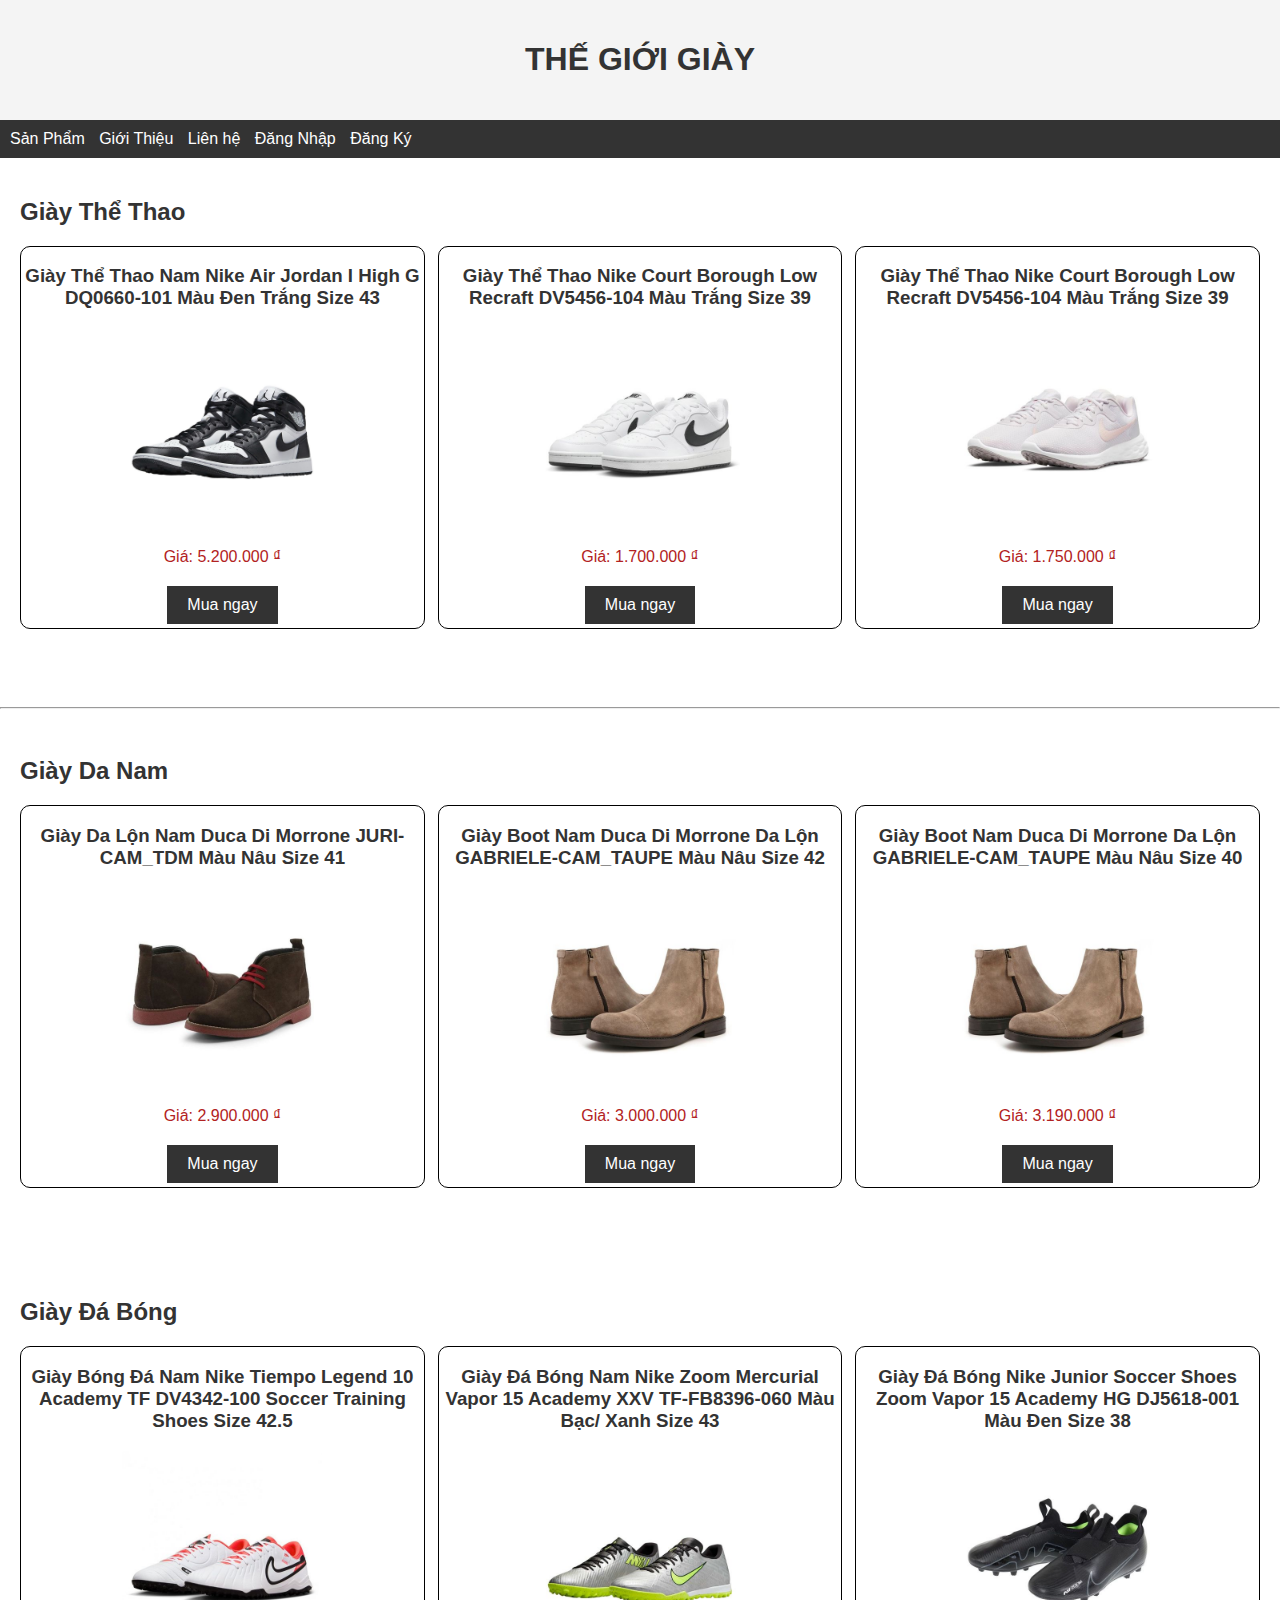
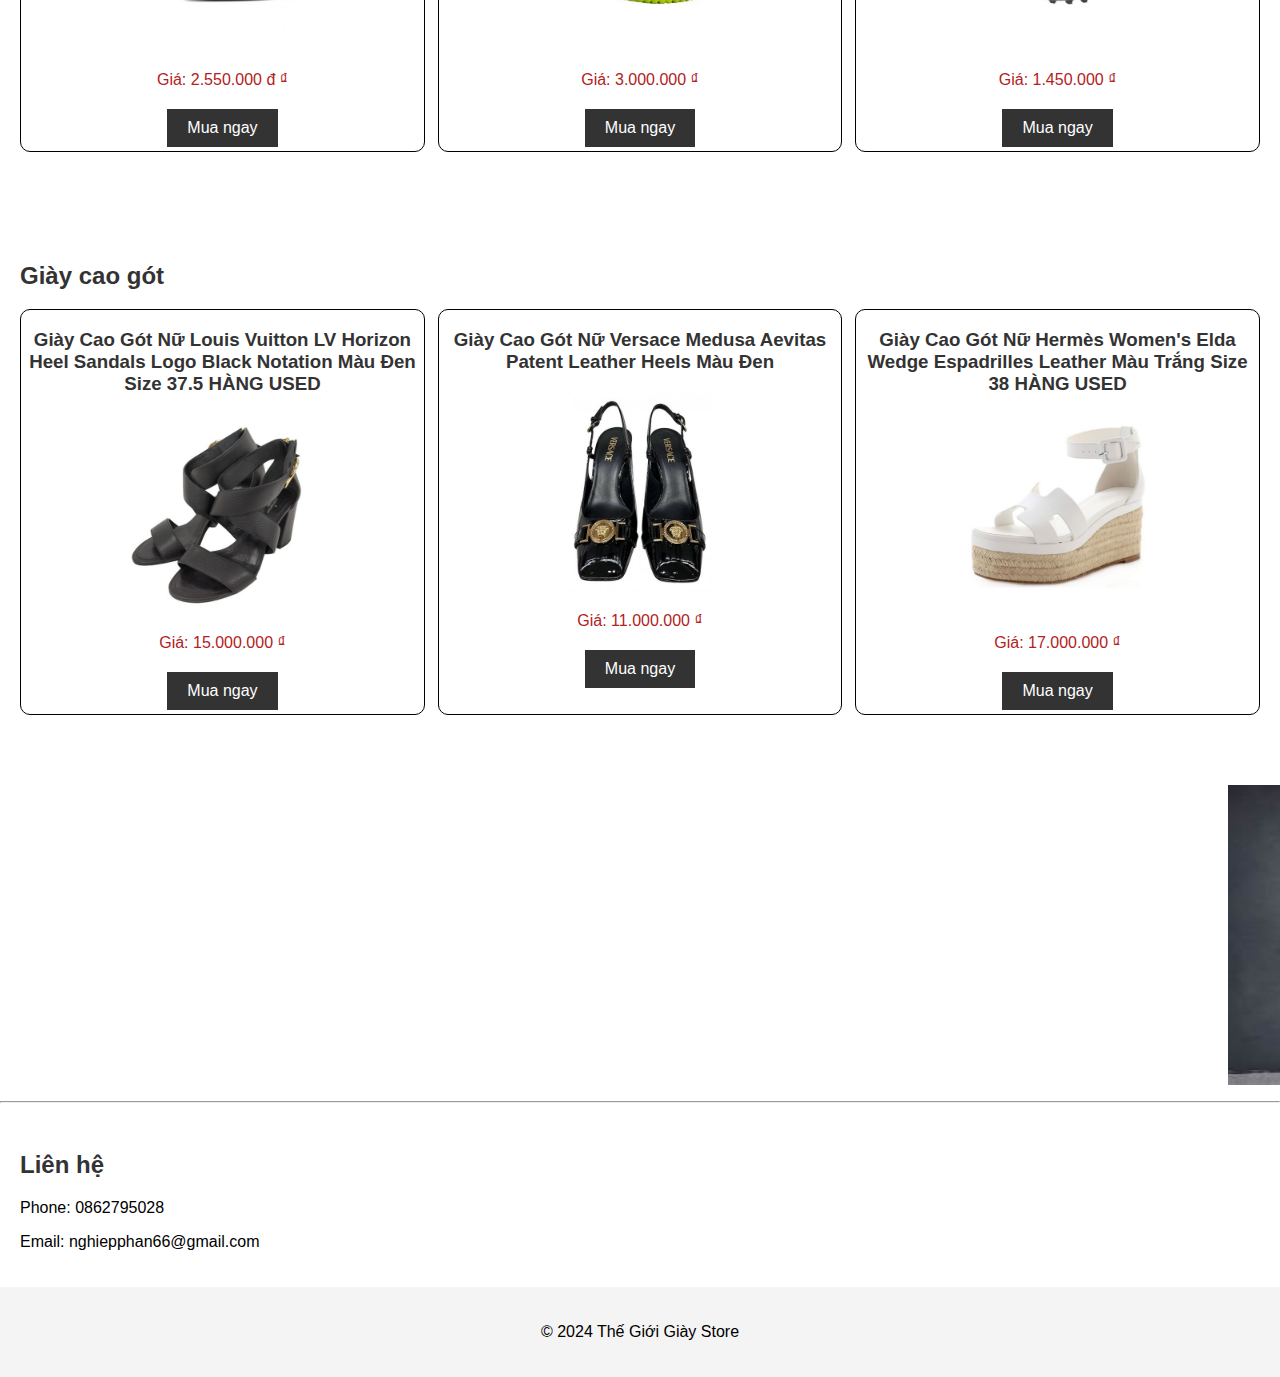
<file: index.html>
<!DOCTYPE html>
<html lang="en">

<head>
    <meta charset="UTF-8">
    <meta name="viewport" content="width=device-width, initial-scale=1.0">
    <link rel="stylesheet" href="style.css">
    <title>THẾ GIỚI GIÀY </title>
</head>

<body>
    <header>
        <h1>THẾ GIỚI GIÀY </h1>
    </header>
    <nav>
        <ul>
            <li><a href="#smartphones">Sản Phẩm</a></li>
            <li><a href="#accessories">Giới Thiệu </a></li>
            <li><a href="#contact">Liên hệ</a></li>
            <li><a href="dangnhap.html">Đăng Nhập </a></li>
            <li><a href="dangky.html">Đăng Ký </a></li>
        </ul>
    </nav>
    <section class="giaythethao">
        <h2>Giày Thể Thao</h2>
        <article>
            <div class="products">
                <div class="product">
                    <h3>Giày Thể Thao Nam Nike Air Jordan I High G DQ0660-101 Màu Đen Trắng Size 43</h3>
                    <img src="giay1.jpg" alt="">
                    <p>Giá: 5.200.000 ₫</p>
                    <button>Mua ngay</button>
                </div>
                <div class="product">
                    <h3>Giày Thể Thao Nike Court Borough Low Recraft DV5456-104 Màu Trắng Size 39</h3>
                    <img src="giay2.jpg" alt="">
                    <p>Giá: 1.700.000 ₫</p>
                    <button>Mua ngay</button>
                </div>
                <div class="product">
                    <h3>Giày Thể Thao Nike Court Borough Low Recraft DV5456-104 Màu Trắng Size 39</h3>
                    <img src="giay3.jpg" alt="">
                    <p>Giá: 1.750.000 ₫</p>
                    <button>Mua ngay</button>
                </div>


            </div>
        </article>
    </section>

    <hr>
    <section id="giaydanam">
        <h2>Giày Da Nam </h2>
        <article>
            <div class="products">
                <div class="product">

                    <h3>Giày Da Lộn Nam Duca Di Morrone JURI-CAM_TDM Màu Nâu Size 41</h3>
                    <img src="giay7.jpg" alt="">
                    <p>Giá: 2.900.000 ₫</p>
                    <button>Mua ngay</button>
                </div>
                <div class="product">
                    <h3>Giày Boot Nam Duca Di Morrone Da Lộn GABRIELE-CAM_TAUPE Màu Nâu Size 42</h3>
                    <img src="giay8.jpg" alt="">
                    <p>Giá: 3.000.000 ₫</p>
                    <button>Mua ngay</button>
                </div>
                <div class="product">
                    <h3>Giày Boot Nam Duca Di Morrone Da Lộn GABRIELE-CAM_TAUPE Màu Nâu Size 40</h3>
                    <img src="giay9.jpg" alt="">
                    <p>Giá: 3.190.000 ₫</p>
                    <button>Mua ngay</button>
                </div>
        </article>
    </section>
    <section id="giaydabong">
        <h2>Giày Đá Bóng </h2>
        <article>
            <div class="products">
                <div class="product">
                    <h3>Giày Bóng Đá Nam Nike Tiempo Legend 10 Academy TF DV4342-100 Soccer Training
                        Shoes Size 42.5 </h3>
                    <img src="giay10.jpg" alt="">
                    <p>Giá: 2.550.000 đ ₫</p>
                    <button>Mua ngay</button>
                </div>
                <div class="product">
                    <h3>Giày Đá Bóng Nam Nike Zoom Mercurial Vapor 15 Academy XXV TF-FB8396-060 Màu Bạc/
                        Xanh
                        Size 43</h3>
                    <img src="giay11.jpg" alt="">
                    <p>Giá: 3.000.000 ₫</p>
                    <button>Mua ngay</button>
                </div>
                <div class="product">
                    <h3>Giày Đá Bóng Nike Junior Soccer Shoes Zoom Vapor 15 Academy HG DJ5618-001 Màu Đen
                        Size
                        38 </h3>
                    <img src="giay12.jpg" alt="">
                    <p>Giá: 1.450.000 ₫</p>
                    <button>Mua ngay</button>
                </div>
        </article>
    </section>
    <section id="giaycaogot">
        <h2>Giày cao gót </h2>
        <article>
            <div class="products">
                <div class="product">
                    <h3>Giày Cao Gót Nữ Louis Vuitton LV Horizon Heel Sandals Logo Black Notation
                        Màu
                        Đen
                        Size 37.5 HÀNG USED
                    </h3>
                    <img src="giay4.jpg" alt="">
                    <p>Giá: 15.000.000 ₫</p>
                    <button>Mua ngay</button>
                </div>
                <div class="product">
                    <h3>Giày Cao Gót Nữ Versace Medusa Aevitas Patent Leather Heels Màu Đen</h3>
                    <img src="giay5.jpg" alt="">
                    <p>Giá: 11.000.000 ₫</p>
                    <button>Mua ngay</button>
                </div>
                <div class="product">
                    <h3>Giày Cao Gót Nữ Hermès Women's Elda Wedge Espadrilles Leather Màu Trắng Size
                        38
                        HÀNG
                        USED</h3>
                    <img src="giay6.jpg" alt="">
                    <p>Giá: 17.000.000 ₫</p>
                    <button>Mua ngay</button>
                </div>
            </div>
        </article>

    </section>
    <div>
    <marquee behavior="scroll" direction="left">
        <div class="slide">
            <img src="mau1.jpg" alt="">
            <img src="mau11.jpg" alt="">
            <img src="mau3.jpg" alt="">
            <img src="mau4.jpg" alt="">
            <img src="mau5.jpg" alt="">
            <img src="mau6.jpg" alt="">
            <img src="mau7.jpg" alt="">
            <img src="mau9.jpg" alt="">
            <img src="mau10.jpg" alt="">
        </div>
    </marquee>
</div>
    <hr>
    <section id="contact">
        <h2>Liên hệ</h2>
        <p>Phone: 0862795028</p>
        <p>Email: nghiepphan66@gmail.com</p>
    </section>
    <footer>
        <p>&copy; 2024 Thế Giới Giày Store</p>
    </footer>
</body>

</html>
</file>
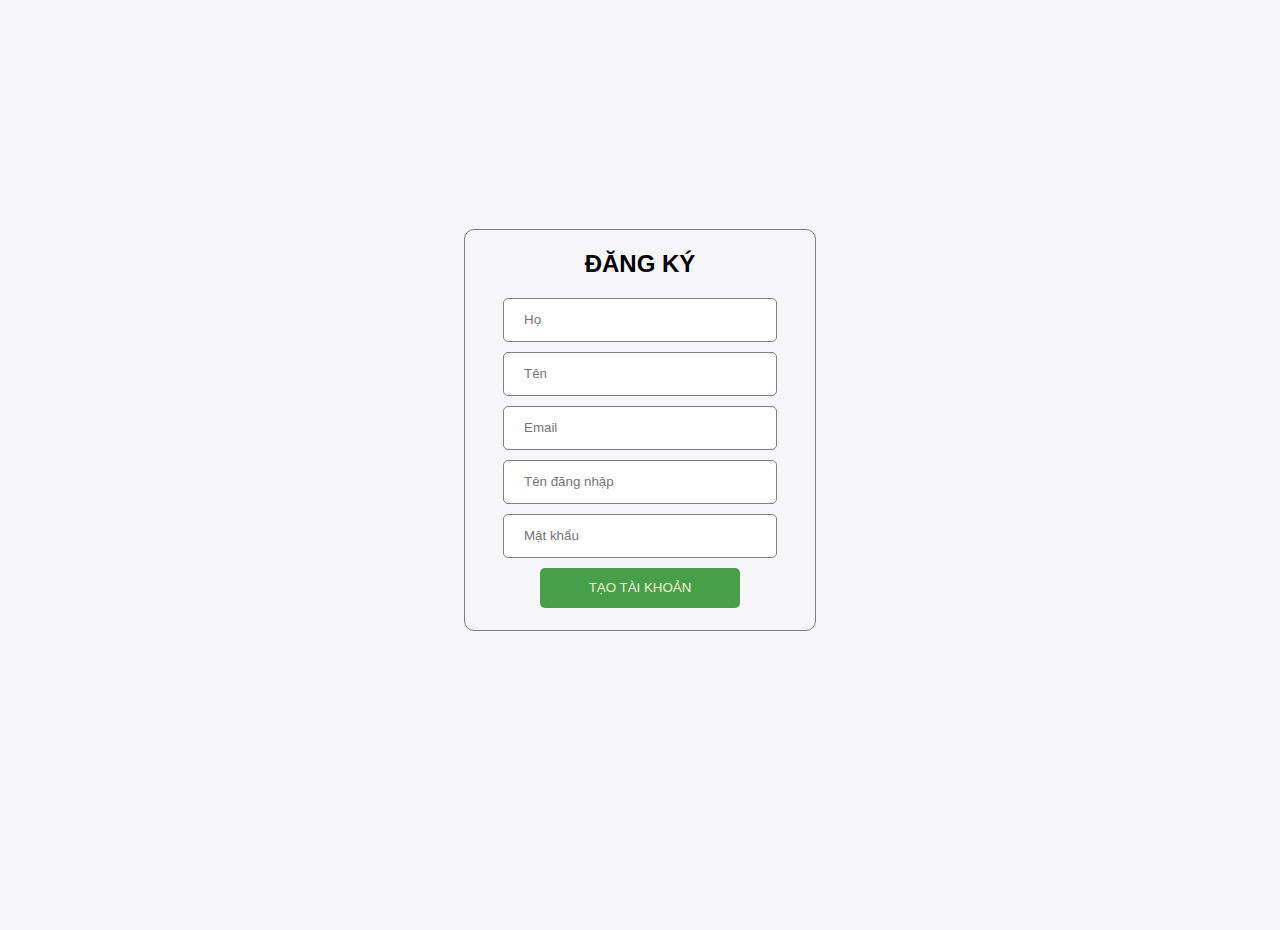
<file: dangky.html>
<!DOCTYPE html>
<html lang="en">

<head>
    <meta charset="UTF-8">
    <meta name="viewport" content="width=device-width, initial-scale=1.0">
    <title>Đăng nhập</title>
    <link rel="stylesheet" href="dangky.css">
</head>

<body>
    <div class="login">
        <h2>ĐĂNG KÝ</h2>
        <input type="text" placeholder="Họ">
        <input type="text" placeholder="Tên">
        <input type="text" placeholder="Email">
        <input type="text" placeholder="Tên đăng nhập">
        <input type="text" placeholder="Mật khẩu">

        <button>TẠO TÀI KHOẢN </button>
    </div>
</body>

</html>
</file>
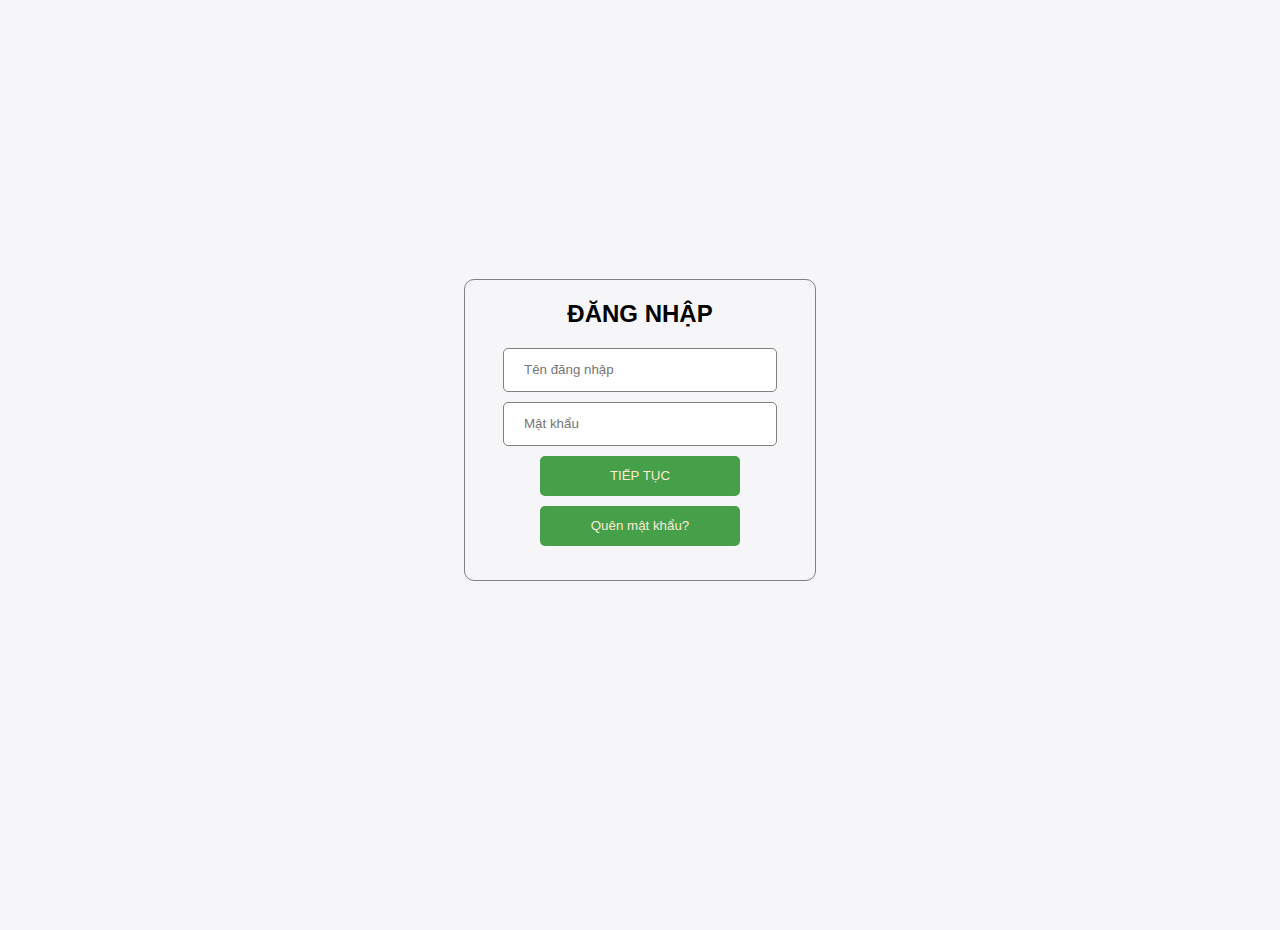
<file: dangnhap.html>
<!DOCTYPE html>
<html lang="en">

<head>
    <meta charset="UTF-8">
    <meta name="viewport" content="width=device-width, initial-scale=1.0">
    <title>Đăng nhập</title>
    <link rel="stylesheet" href="dangnhap.css">
</head>

<body>
    <div class="login">
        <h2>ĐĂNG NHẬP</h2>
        <input type="text" placeholder="Tên đăng nhập">
        <input type="text" placeholder="Mật khẩu">
        <button>TIẾP TỤC</button>
        <button>Quên mật khẩu?</button>
    </div>
</body>

</html>
</file>
<file: style.css>
body {
    font-family: Arial, sans-serif;
    margin: 0;
    padding: 0;
}

header {
    background-color: #f4f4f4;
    padding: 20px;
    text-align: center;
}

nav {
    background-color: #333;
    padding: 10px;
}

nav ul {
    list-style-type: none;
    margin: 0;
    padding: 0;
}

nav li {
    display: inline;
    margin-right: 10px;
}

nav a {
    color: white;
    text-decoration: none;
}

nav a:hover {
    color: #ddd;
}

section {
    padding: 20px;
}

section .giaythethao {
    display: flex;
    flex-wrap: wrap;
    justify-content: space-between;
}

.product img {
    max-width: 200px;
    max-height: 200px;
    width: auto;
    height: auto;
}

.products {
    display: flex;
    flex-wrap: wrap;
    justify-content: space-between;
}
.product p{
    color: #B22222;
}
.product {
    width: calc(33.3% - 10px);
    margin-bottom: 50px;

    text-align: center;
    border: 1px solid black;
    border-radius: 10px;
}

h1,
h2,
h3 {
    color: #333;
}

img {
    max-width: 100%;
    height: auto;
}

button {
    background-color: #333;
    border: none;
    color: white;
    padding: 10px 20px;
    cursor: pointer;
    text-align: center;
    text-decoration: none;
    display: inline-block;
    font-size: 16px;
    margin: 4px 2px;
    transition-duration: 0.4s;
}

button:hover {
    background-color: #555;
    color: white;
}
marquee .slide img{
    
    width: 300px;
    height: 300px;
}
footer {
    background-color: #f4f4f4;
    padding: 20px;
    text-align: center;
}
</file>
<file: dangky.css>
.login {
    width: 350px;
    height: 400px;
    border: 1px solid gray;
    border-radius: 10px;
    text-align: center;
}

h2 {
    color: black;
    font-family: sans-serif;
}

input {
    width: 250px;
    height: 40px;
    margin-bottom: 10px;
    border-radius: 5px;
    border: 1px solid gray;
    padding-left: 20px;
}

button {
    width: 200px;
    height: 40px;
    margin-bottom: 10px;
    border-radius: 5px;
    border: none;
    background-color: #45a049;
    color: antiquewhite;
    cursor: pointer;
}

.login button:hover {
    font-size: 15px;
}

body {
    background: #f6f5f7;
    display: flex;
    justify-content: center;
    align-items: center;
    flex-direction: column;
    font-family: 'Montserrat', sans-serif;
    height: 100vh;
    margin: -20px 0 50px;

}
</file>
<file: dangnhap.css>
.login {
    width: 350px;
    height: 300px;
    border: 1px solid gray;
    border-radius: 10px;
    text-align: center;
}

h2 {
    color: black;
    font-family: sans-serif;
}

input {
    width: 250px;
    height: 40px;
    margin-bottom: 10px;
    border-radius: 5px;
    border: 1px solid gray;
    padding-left: 20px;
}

button {
    width: 200px;
    height: 40px;
    margin-bottom: 10px;
    border-radius: 5px;
    border: none;
    background-color: #45a049;
    color: antiquewhite;
    cursor: pointer;
}

.login button:hover {
    font-size: 15px;
}

body {
    background: #f6f5f7;
    display: flex;
    justify-content: center;
    align-items: center;
    flex-direction: column;
    font-family: 'Montserrat', sans-serif;
    height: 100vh;
    margin: -20px 0 50px;

}
</file>
